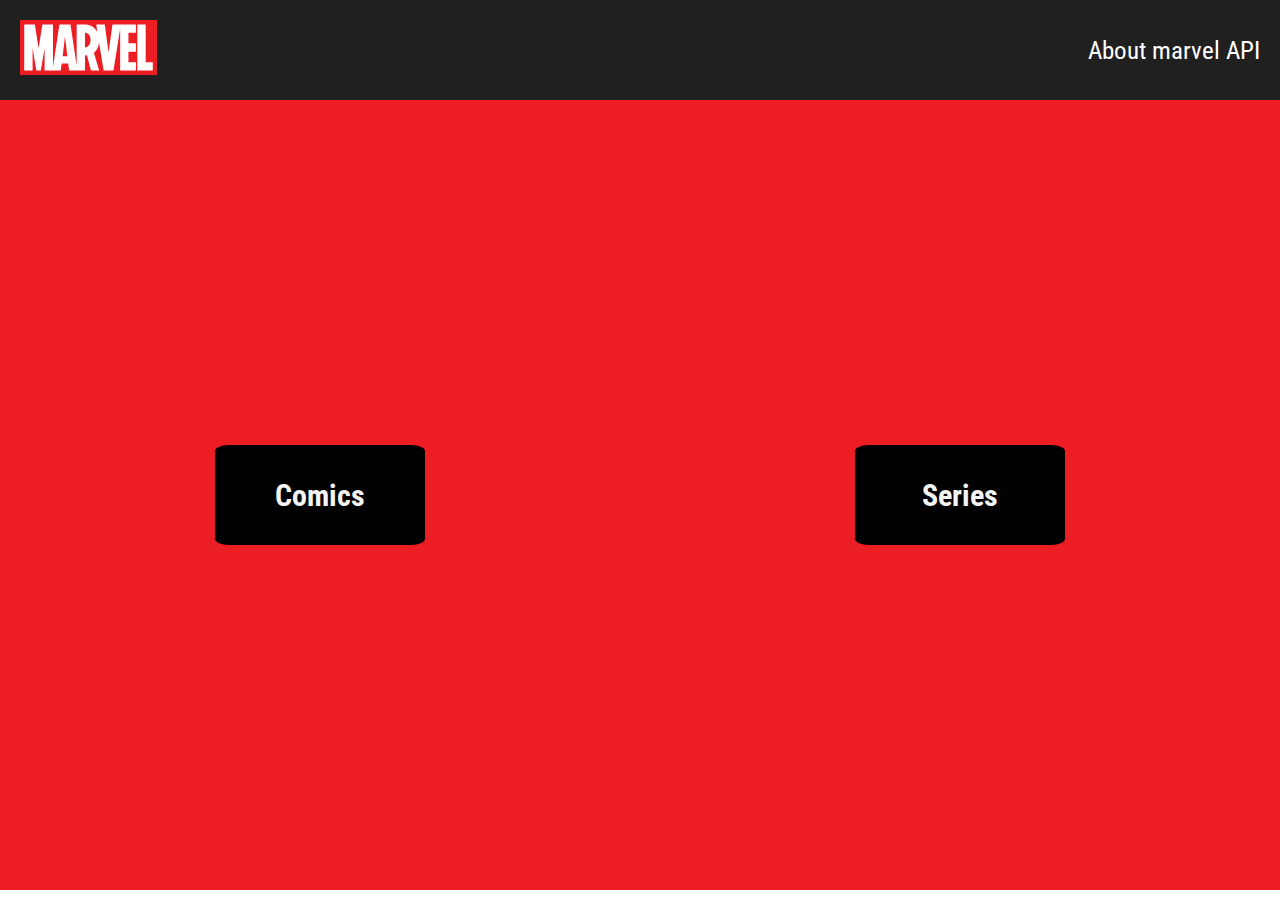
<file: index.html>
<!DOCTYPE html>
<html lang="en">

<head>
  <meta charset="UTF-8">
  <meta name="viewport" content="width=device-width, initial-scale=1.0">
  <meta http-equiv="Content-Security-Policy" content="upgrade-insecure-requests">
  <link rel="stylesheet" href="public/styles.css">
  <title>Marvel App</title>
</head>

<body>
  <main>
    <header>
      <a href="index.html"><img src="src/assets/MarvelLogo.svg" alt="" srcset=""></a>
      <a href="https://developer.marvel.com/docs#!/public/getCreatorCollection_get_0">About marvel API</a>
    </header>

    <div class="Home">
      <div class="home_section">
        <div class="containerLink">
          <a href="src/pages/Comic.html">Comics</a>
        </div>

      </div>

      <div class="home_section">
        <div class="containerLink">
          <a href="src/pages/Series.html">Series</a>
        </div>

      </div>
    </div>
  </main>

</body>
</html>
</file>
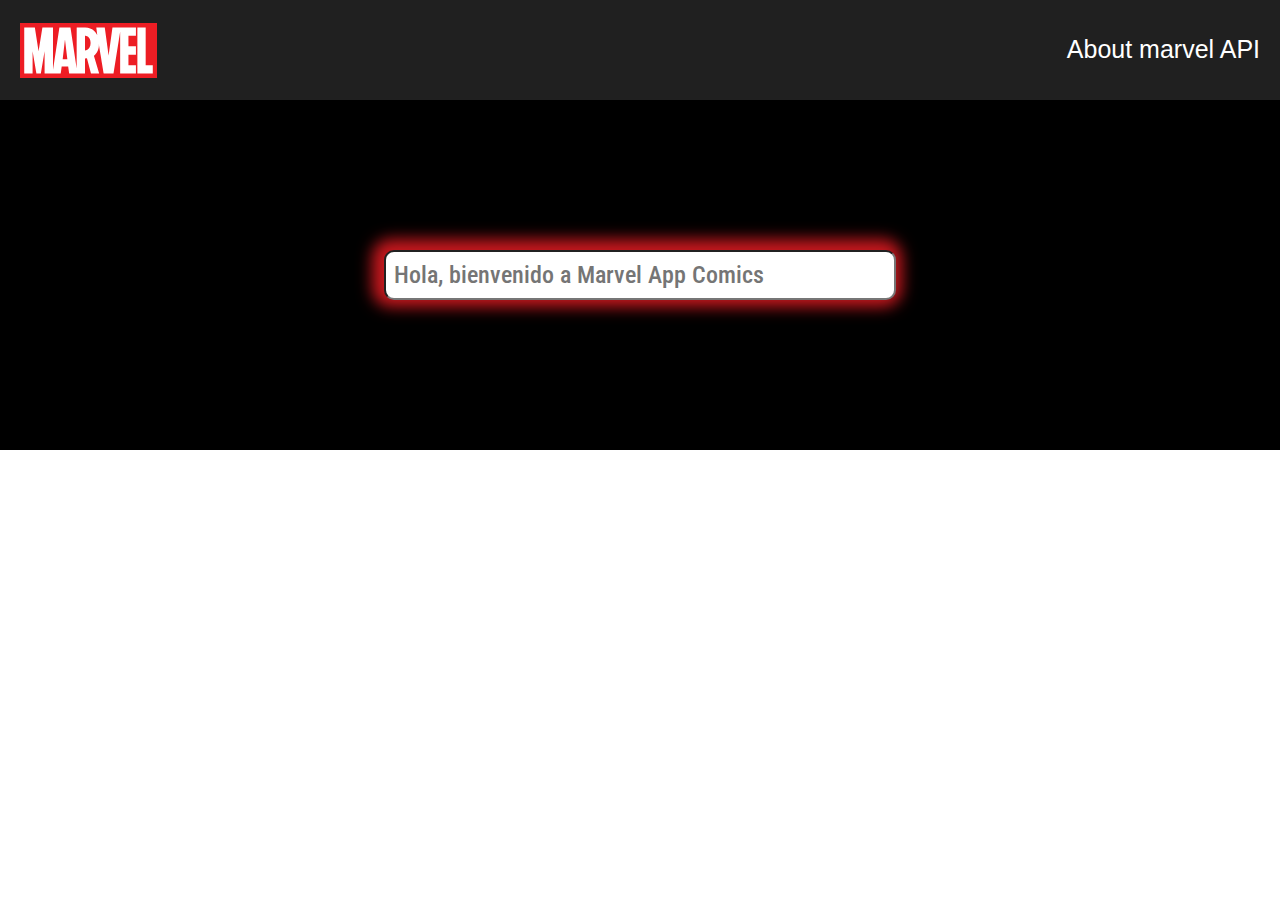
<file: src/pages/Comic.html>
<!DOCTYPE html>
<html lang="es">

<head>
    <meta charset="UTF-8">
    <meta name="viewport" content="width=device-width, initial-scale=1.0">
    <meta http-equiv="Content-Security-Policy" content="upgrade-insecure-requests">
    <link rel="stylesheet" href="../css/Comic.css">
    <title>Marvel App Comic</title>
</head>

<body>
    <main>
        <header>
            <a href="/Marvel-App/index.html"><img src="../assets/MarvelLogo.svg" alt="" srcset=""></a>
            <a href="https://developer.marvel.com/docs#!/public/getCreatorCollection_get_0"
                class="text-decoration-none">About marvel API</a>
            <meta http-equiv="X-UA-Compatible" content="ie=edge">
            <link rel="stylesheet" href="https://stackpath.bootstrapcdn.com/bootstrap/4.3.1/css/bootstrap.min.css"
                integrity="sha384-ggOyR0iXCbMQv3Xipma34MD+dH/1fQ784/j6cY/iJTQUOhcWr7x9JvoRxT2MZw1T"
                crossorigin="anonymous">

        </header>
        <!--  header final section -->
        <!-- section de la barra de busqueda -->
        <div class="searchBar">
            <input type="search" name="" id="barsearch" placeholder=" Hola, bienvenido a Marvel App Comics">

        </div>
        <div class="container">
            <!-- container de cards  -->

            <div class="row " id="marvel-comics">
                <!-- render de cards -->
            </div>



            <!-- modal de  description -->
            <!-- 
            <div class="modal-container">
                <div class="modal_comic modal-close">
                    <p class="close">X</p>
                    <h2>soy el modal</h2>
                </div>
            </div> -->
        </div>
    </main>
    <script src="../js/Comic.js"></script>
</body>



</html>
</file>
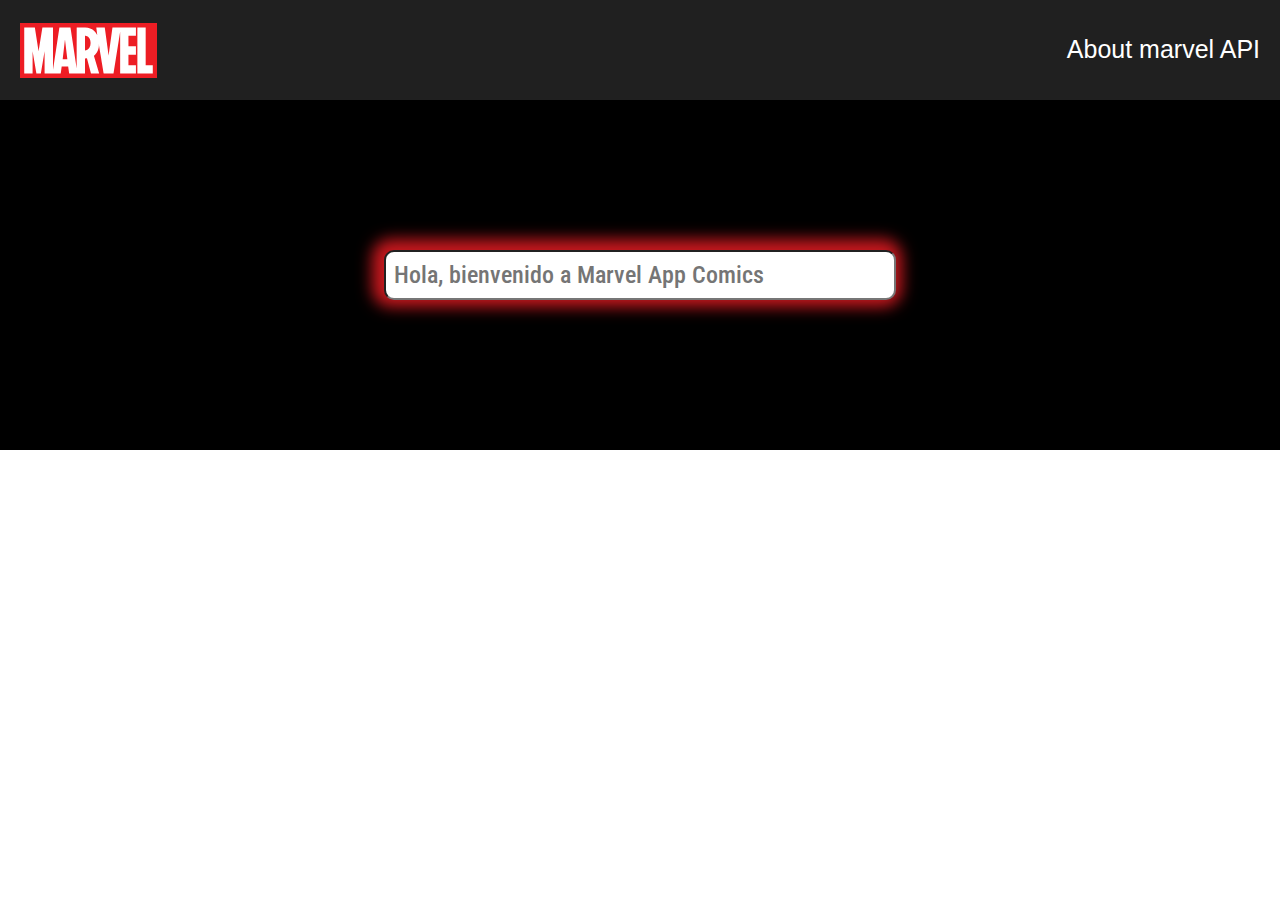
<file: src/pages/Series.html>
<!DOCTYPE html>
<html lang="es">

<head>
    <meta charset="UTF-8">
    <meta name="viewport" content="width=device-width, initial-scale=1.0">
    <meta http-equiv="Content-Security-Policy" content="upgrade-insecure-requests">
    <link rel="stylesheet" href="../css/Comic.css">
    <title>Marvel App Series</title>
</head>

<body>
    <main>
        <header>
            <a href="/Marvel-App/index.html"><img src="../assets/MarvelLogo.svg" alt="" srcset=""></a>
            <a href="https://developer.marvel.com/docs#!/public/getCreatorCollection_get_0"
                class="text-decoration-none">About marvel API</a>
            <meta http-equiv="X-UA-Compatible" content="ie=edge">
            <link rel="stylesheet" href="https://stackpath.bootstrapcdn.com/bootstrap/4.3.1/css/bootstrap.min.css"
                integrity="sha384-ggOyR0iXCbMQv3Xipma34MD+dH/1fQ784/j6cY/iJTQUOhcWr7x9JvoRxT2MZw1T"
                crossorigin="anonymous">
        </header>
        <!-- final section -->

        <div class="searchBar">
            <input type="search" name="" id="barsearch" placeholder=" Hola, bienvenido a Marvel App Comics">

        </div>
        <div class="container">

            <div class="row" id="marvel-series">
            </div>
    </main>

</body>
<script src="../js/Series.js"></script>

</html>
</file>
<file: public/styles.css>
@import url('https://fonts.googleapis.com/css2?family=Roboto+Condensed:wght@400;700&display=swap');
body{
    margin: 0;
    padding: 0;
}


header{
    display: flex;
    justify-content: space-between;
    align-items: center;
    background-color: #202020;
    height: 100px;
    font-family: 'Roboto Condensed';
}

header a{
    text-decoration: none;
    color: #fff;
    padding: 20px;
    font-size: 25px;
}

header a img{
  height: 55px;
}


.Home{
    display: flex;
    width: 100%;

}

.home_section{
    display: flex;
     width: 50%;
     height: calc(100vh - 110px);
    
     justify-content: center;
     align-items: center;
     transition: all 1s;
     background-color: #ED1D24;

 }

 .home_section:hover{
   background-color: black;
 }
 
 .containerLink{
   display: flex;
   width: 210px;
   height: 100px;
   border: 1px solid #ED1D24;
   justify-content: center;
   align-items: center;
   background-color: black;
   border-radius: 7%;
   transition: all 1.5s;
  
 }

 .containerLink:hover{

   background-color: #ED1D24;
   border-radius: none;
   border:1px solid black;
   -webkit-box-shadow: -3px -2px 15px 9px rgba(237,29,36,0.84); 
   box-shadow: -3px -2px 15px 9px rgba(237,29,36,0.84);

 }
 .containerLink a{

   text-decoration: none;
   font-family:'Roboto Condensed', sans-serif;
   font-weight: 700;
   font-size: 30px;
    color: #f4f4f4;

 }
</file>
<file: src/css/Comic.css>
@import url('https://fonts.googleapis.com/css2?family=Roboto+Condensed:wght@400;700&display=swap');
body{
    margin: 0;
    padding: 0;
}


header{
    display: flex!important;
    width: 100%;
    justify-content: space-between;
    align-items: center;
    background-color: #202020;
    height: 100px;
}

header a{
    text-decoration: none;
    color: #fff;
    font-size: 25px;
    margin: 20px;
}

header a img{
  height: 55px;
}


/*  section bar*/
  .searchBar{
    display: flex;
    width: 100%;
    height: 350px;
    justify-content: center;
    align-items: center;

  }

  #barsearch{
    display: flex;
    justify-items: center;
    align-items: center;
    height: 50px;
    width: 40%;
    border-radius: 10px;
    outline: none;
    -webkit-box-shadow: -3px -2px 15px 9px rgba(237,29,36,0.84); 
   box-shadow: -3px -2px 15px 9px rgba(237,29,36,0.84);
   transition: all 1s;
   font-weight: 500;
   font-size: 24px;
   font-family:'Roboto Condensed', sans-serif;
  }
  
   #barsearch:hover{

    -webkit-box-shadow: -3px -2px 15px 9px rgba(27, 14, 209, 0.84); 
    box-shadow: -3px -2px 15px 9px rgba(27, 14, 209, 0.84);

   }
  

   main{
  background-color: black;
}

.card-m{ 
  justify-content: center;
  align-content: center;
  text-align: center;
  margin: 25px;
  background-color:#ed1d2496;
  border-radius: 10px;
  transition: all 1s;
}

.card-m:hover{
  -webkit-box-shadow: -3px -2px 15px 9px rgba(27, 14, 209, 0.84); 
  box-shadow: -3px -2px 15px 9px rgba(27, 14, 209, 0.84);
  transform: scale(1.2);

}




#btn-description{
  color:#fff;
  font: 400;
  font-size: 20px;
font-family:'Roboto Condensed', sans-serif;
}


 img.img-thumbnail {
    width: 70%;
    height: 70%;
    background-repeat: no-repeat;
    background-size: cover;
    object-fit: fill;
    
  }

  

  .modal-container{
    opacity: 0;
    visibility: hidden;
    position: fixed;
    z-index: 1000;
    width: 100%;
    height: 100vh;
    top: 0;
    left: 0;
    background: rgba(79, 69, 168, 0.164);
    display: flex;
    justify-content: center;
    align-items: center;


  }
  .modal_comic{
    width: 40%;
    height: 50%;
    background: rgb(211, 255, 205);
    border: 1px solid red;
    text-align: center;
    display: flex;
    flex-direction: column;
    position: relative;
    transition: transform 1s;
    transform: translateY(-200%);

  }

  .modal-close{
 transform: translateY(-200%); 



  }
</file>
